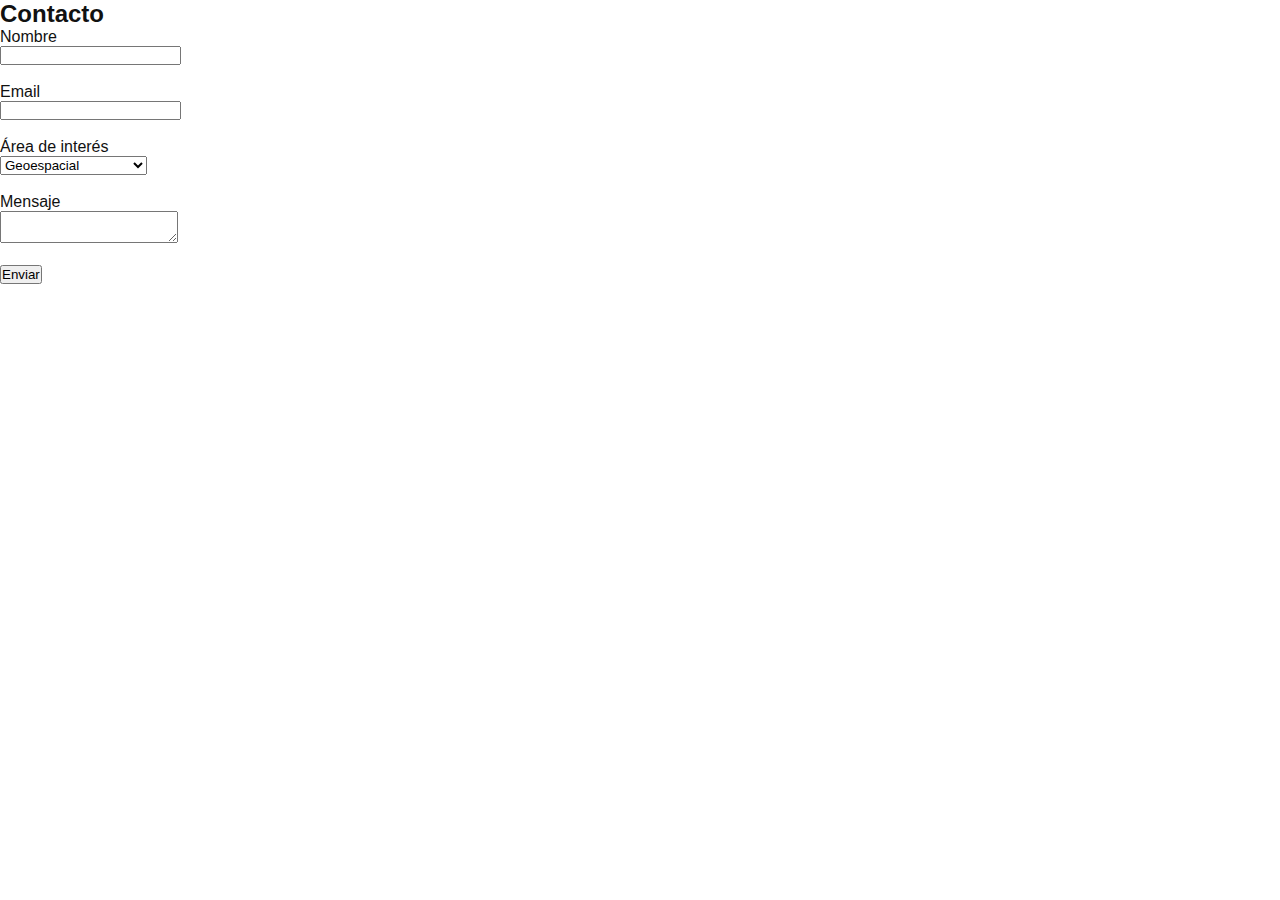
<file: contacto.html>
<!DOCTYPE html>
<html lang="es">
<head>
<meta charset="UTF-8">
<title>Contacto CETYE</title>
<link rel="stylesheet" href="style.css">
</head>

<body>

<h2>Contacto</h2>

<form name="contacto" method="POST" netlify netlify-honeypot="bot-field" action="/gracias.html">
  <input type="hidden" name="form-name" value="contacto">
  <p style="display:none">
    <label>No llenar: <input name="bot-field"></label>
  </p>

  <label>Nombre</label><br>
  <input type="text" name="nombre" required><br><br>

  <label>Email</label><br>
  <input type="email" name="email" required><br><br>

  <label>Área de interés</label><br>
  <select name="area" required>
    <option>Geoespacial</option>
    <option>Aeronáutica</option>
    <option>Ciencia de Datos</option>
    <option>Innovación y Gestión</option>
  </select><br><br>

  <label>Mensaje</label><br>
  <textarea name="mensaje" required></textarea><br><br>

  <button type="submit">Enviar</button>
</form>
</body>
</html>
</file>
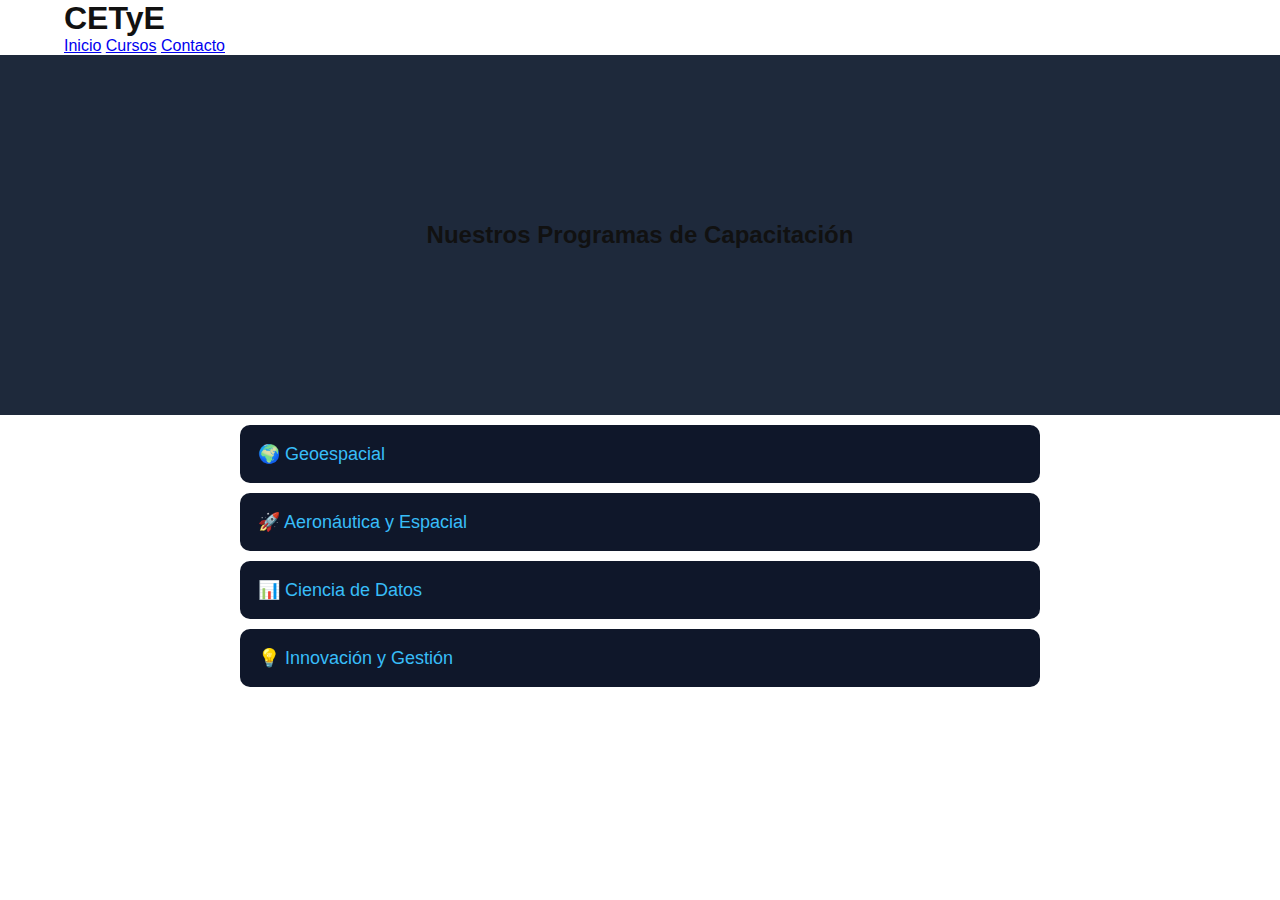
<file: cursos.html>
<!DOCTYPE html>
<html lang="es">
<head>
<meta charset="UTF-8">
<meta name="viewport" content="width=device-width, initial-scale=1.0">
<title>Cursos - CETyE</title>
<link rel="stylesheet" href="style.css">
<link href="https://fonts.googleapis.com/css2?family=Poppins:wght@300;400;600;700&display=swap" rel="stylesheet">
</head>

<body>

<header>
    <div class="container">
        <h1 class="logo">CETyE</h1>
        <nav>
            <a href="index.html">Inicio</a>
            <a href="cursos.html">Cursos</a>
            <a href="index.html#contacto">Contacto</a>
        </nav>
    </div>
</header>

<section class="hero-small">
    <h2>Nuestros Programas de Capacitación</h2>
</section>

<section class="section">

<div class="accordion">

    <button class="accordion-btn">🌍 Geoespacial</button>
    <div class="accordion-content">
        <ul>
            <li>Procesamiento de Imágenes Sentinel-2</li>
            <li>Radar SAR Aplicado</li>
            <li>Análisis de Series Temporales</li>
        </ul>
    </div>

    <button class="accordion-btn">🚀 Aeronáutica y Espacial</button>
    <div class="accordion-content">
        <ul>
            <li>Fundamentos de Sistemas Satelitales</li>
            <li>Observación de la Tierra</li>
        </ul>
    </div>

    <button class="accordion-btn">📊 Ciencia de Datos</button>
    <div class="accordion-content">
        <ul>
            <li>Machine Learning Geoespacial</li>
            <li>Arquitecturas de Data Cubes</li>
        </ul>
    </div>

    <button class="accordion-btn">💡 Innovación y Gestión</button>
    <div class="accordion-content">
        <ul>
            <li>Formulación de Proyectos I+D</li>
            <li>Gestión Tecnológica y Transferencia</li>
        </ul>
    </div>

</div>

</section>

<script>
const acc = document.querySelectorAll(".accordion-btn");

acc.forEach(btn => {
    btn.addEventListener("click", function() {
        this.classList.toggle("active");
        const content = this.nextElementSibling;
        content.style.display = content.style.display === "block" ? "none" : "block";
    });
});
</script>

</body>
</html>
</file>
<file: style.css>
* {
    margin: 0;
    padding: 0;
    box-sizing: border-box;
}

body {
    font-family: 'Inter', sans-serif;
    color: #111;
}

.container {
    width: 90%;
    max-width: 1200px;
    margin: auto;
}

/* NAVBAR */
.navbar {
    position: fixed;
    width: 100%;
    height: 80px;   /* ← altura fija */
    padding: 0;     /* quita padding vertical */
    background: rgba(0,0,0,0.6);
    backdrop-filter: blur(10px);
    z-index: 1000;
    display: flex;
    align-items: center;
}

.navbar .container {
    display: flex;
    justify-content: space-between;
    align-items: center;
    height: 100%;
}

.navbar nav a {
    color: white;
    text-decoration: none;
    margin-left: 20px;
    font-weight: 500;
}


.logo a {
    display: flex;
    align-items: center;
    gap: 12px;
    text-decoration: none;
}

.logo img {
    height: 70px;
    width: auto;
    filter: brightness(0) invert(1); /* quita si usas logo blanco */
}

.logo-text {
    display: flex;
    flex-direction: column;
    line-height: 1.1;
}

.brand-name {
    color: white;
    font-weight: 700;
    font-size: 1rem;
    letter-spacing: 1px;
}

.brand-sub {
    color: rgba(255,255,255,0.7);
    font-size: 0.7rem;
    font-weight: 300;
}

/* HERO */
/* HERO MODERNO LIMPIO */

.hero {
    height: 100vh;
    background: url('https://images.unsplash.com/photo-1446776811953-b23d57bd21aa') center/cover no-repeat;
    display: flex;
    justify-content: center;
    align-items: center;
    position: relative;
    color: white;
    text-align: center;
    overflow: hidden;
    animation: slowZoom 25s ease-in-out infinite alternate;
}

/* Zoom cinematográfico suave */
@keyframes slowZoom {
    from { background-size: 100%; }
    to { background-size: 108%; }
}

/* Overlay elegante */
.hero-overlay {
    position: absolute;
    inset: 0;
    background: linear-gradient(
        to bottom,
        rgba(0,0,0,0.6),
        rgba(0,0,0,0.8)
    );
}

/* Contenido */
.hero-content {
    position: relative;
    z-index: 2;
    max-width: 900px;
    animation: fadeUp 1.2s ease-out;
}

/* Animación entrada elegante */
@keyframes fadeUp {
    from {
        opacity: 0;
        transform: translateY(40px);
    }
    to {
        opacity: 1;
        transform: translateY(0);
    }
}

.hero-title {
    font-size: 3.5rem;
    font-weight: 800;
    line-height: 1.1;
    letter-spacing: -1px;
}

.highlight {
    display: inline-block;
    background: linear-gradient(90deg, #38bdf8, #2563eb);
    -webkit-background-clip: text;
    -webkit-text-fill-color: transparent;
    font-weight: 300;
    letter-spacing: 2px;
}

.hero-subtitle {
    margin: 30px 0 45px;
    font-size: 1.2rem;
    opacity: 0.85;
}

/* Botón moderno */
.btn-primary {
    background: linear-gradient(90deg, #2563eb, #38bdf8);
    color: white;
    padding: 14px 32px;
    border-radius: 40px;
    text-decoration: none;
    font-weight: 600;
    transition: 0.3s ease;
    box-shadow: 0 10px 30px rgba(37,99,235,0.4);
}

.btn-primary:hover {
    transform: translateY(-4px);
    box-shadow: 0 15px 40px rgba(37,99,235,0.6);
}



/* ABOUT */
.about {
    padding: 100px 0;
    text-align: center;
}

.about h2 {
    margin-bottom: 20px;
}

/* AREAS */
.areas {
    background: #f4f4f4;
    padding: 100px 0;
    text-align: center;
}

.cards {
    display: grid;
    grid-template-columns: repeat(auto-fit, minmax(280px, 1fr));
    gap: 30px;
    margin-top: 40px;
}

.card {
    background: white;
    border-radius: 15px;
    overflow: hidden;
    box-shadow: 0 10px 25px rgba(0,0,0,0.1);
    transition: 0.3s;
}

.card:hover {
    transform: translateY(-8px);
}

.card img {
    width: 100%;
    height: 200px;
    object-fit: cover;
}

.card h3 {
    margin: 20px 0 10px;
}

.card p {
    padding: 0 20px 20px;
}

/* CTA */
.cta {
    padding: 80px 0;
    text-align: center;
    background: #111827;
    color: white;
}

.btn-secondary {
    background: white;
    color: #111827;
    padding: 12px 25px;
    border-radius: 30px;
    text-decoration: none;
}

/* FOOTER */
footer {
    padding: 20px;
    text-align: center;
    background: #000;
    color: white;
}

.hero-small {
    height: 40vh;
    display: flex;
    justify-content: center;
    align-items: center;
    background: #1e293b;
    text-align: center;
}

.accordion {
    max-width: 800px;
    margin: auto;
}

.accordion-btn {
    background: #0f172a;
    color: #38bdf8;
    cursor: pointer;
    padding: 18px;
    width: 100%;
    border: none;
    text-align: left;
    outline: none;
    font-size: 18px;
    margin-top: 10px;
    border-radius: 10px;
    transition: 0.3s;
}

.accordion-btn:hover {
    background: #1e293b;
}

.accordion-content {
    display: none;
    padding: 15px 20px;
    background: #0f172a;
    border-radius: 10px;
}

.accordion-content ul {
    list-style: none;
}

.accordion-content li {
    padding: 8px 0;
}
</file>
